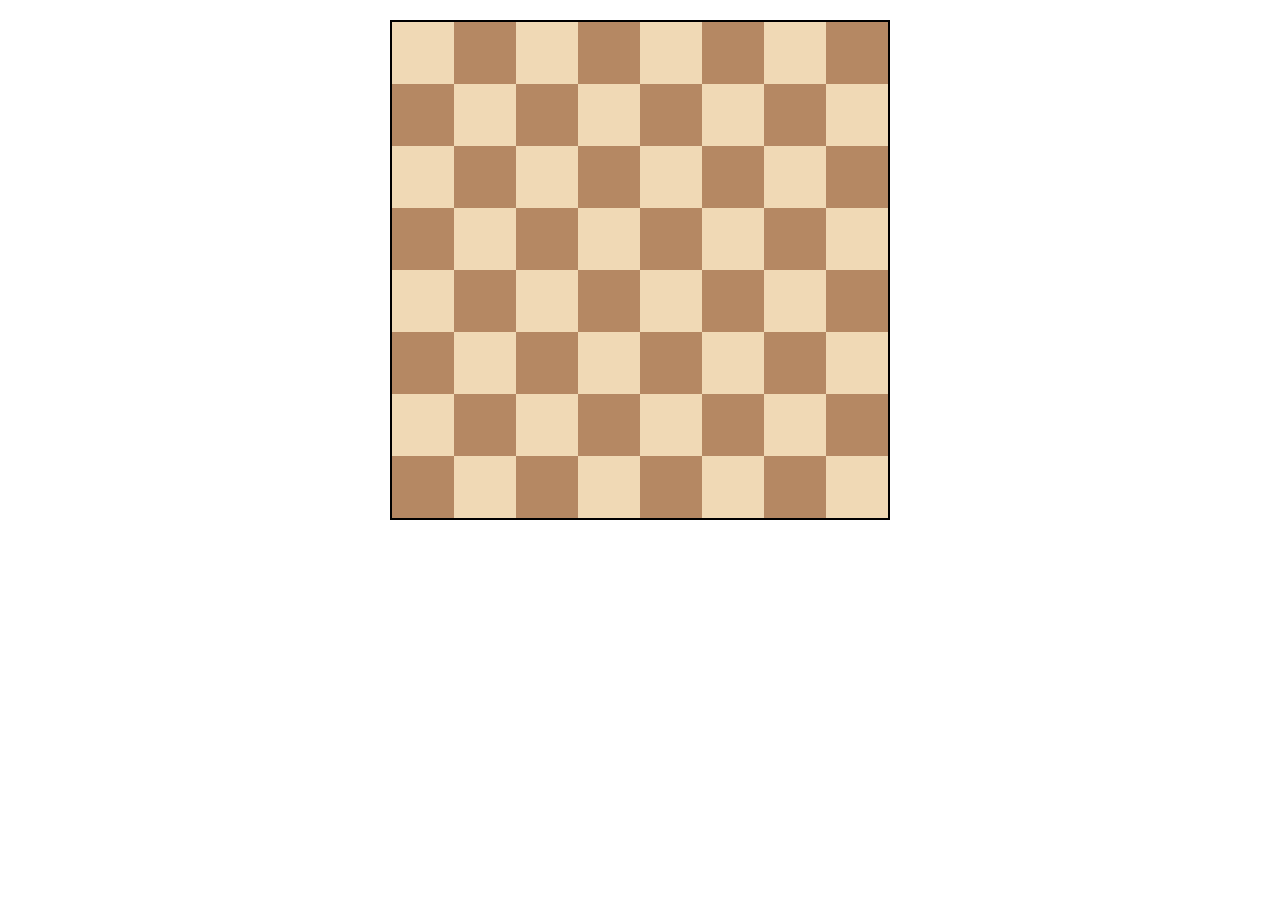
<file: index.html>
<!DOCTYPE html>
<html lang="en">
<head>
    <meta charset="UTF-8">
    <title>Chess - Table Variant 1</title>
    <link rel="stylesheet" href="/css/style.css">
</head>
<body>
<table class="chess-board">
    <tr>
        <td class="w"></td>
        <td class="b"></td>
        <td class="w"></td>
        <td class="b"></td>
        <td class="w"></td>
        <td class="b"></td>
        <td class="w"></td>
        <td class="b"></td>
    </tr>
    <tr>
        <td class="b"></td>
        <td class="w"></td>
        <td class="b"></td>
        <td class="w"></td>
        <td class="b"></td>
        <td class="w"></td>
        <td class="b"></td>
        <td class="w"></td>
    </tr>
    <tr>
        <td class="w"></td>
        <td class="b"></td>
        <td class="w"></td>
        <td class="b"></td>
        <td class="w"></td>
        <td class="b"></td>
        <td class="w"></td>
        <td class="b"></td>
    </tr>
    <tr>
        <td class="b"></td>
        <td class="w"></td>
        <td class="b"></td>
        <td class="w"></td>
        <td class="b"></td>
        <td class="w"></td>
        <td class="b"></td>
        <td class="w"></td>
    </tr>
    <tr>
        <td class="w"></td>
        <td class="b"></td>
        <td class="w"></td>
        <td class="b"></td>
        <td class="w"></td>
        <td class="b"></td>
        <td class="w"></td>
        <td class="b"></td>
    </tr>
    <tr>
        <td class="b"></td>
        <td class="w"></td>
        <td class="b"></td>
        <td class="w"></td>
        <td class="b"></td>
        <td class="w"></td>
        <td class="b"></td>
        <td class="w"></td>
    </tr>
    <tr>
        <td class="w"></td>
        <td class="b"></td>
        <td class="w"></td>
        <td class="b"></td>
        <td class="w"></td>
        <td class="b"></td>
        <td class="w"></td>
        <td class="b"></td>
    </tr>
    <tr>
        <td class="b"></td>
        <td class="w"></td>
        <td class="b"></td>
        <td class="w"></td>
        <td class="b"></td>
        <td class="w"></td>
        <td class="b"></td>
        <td class="w"></td>
    </tr>
</table>
</body>
</html>
</file>
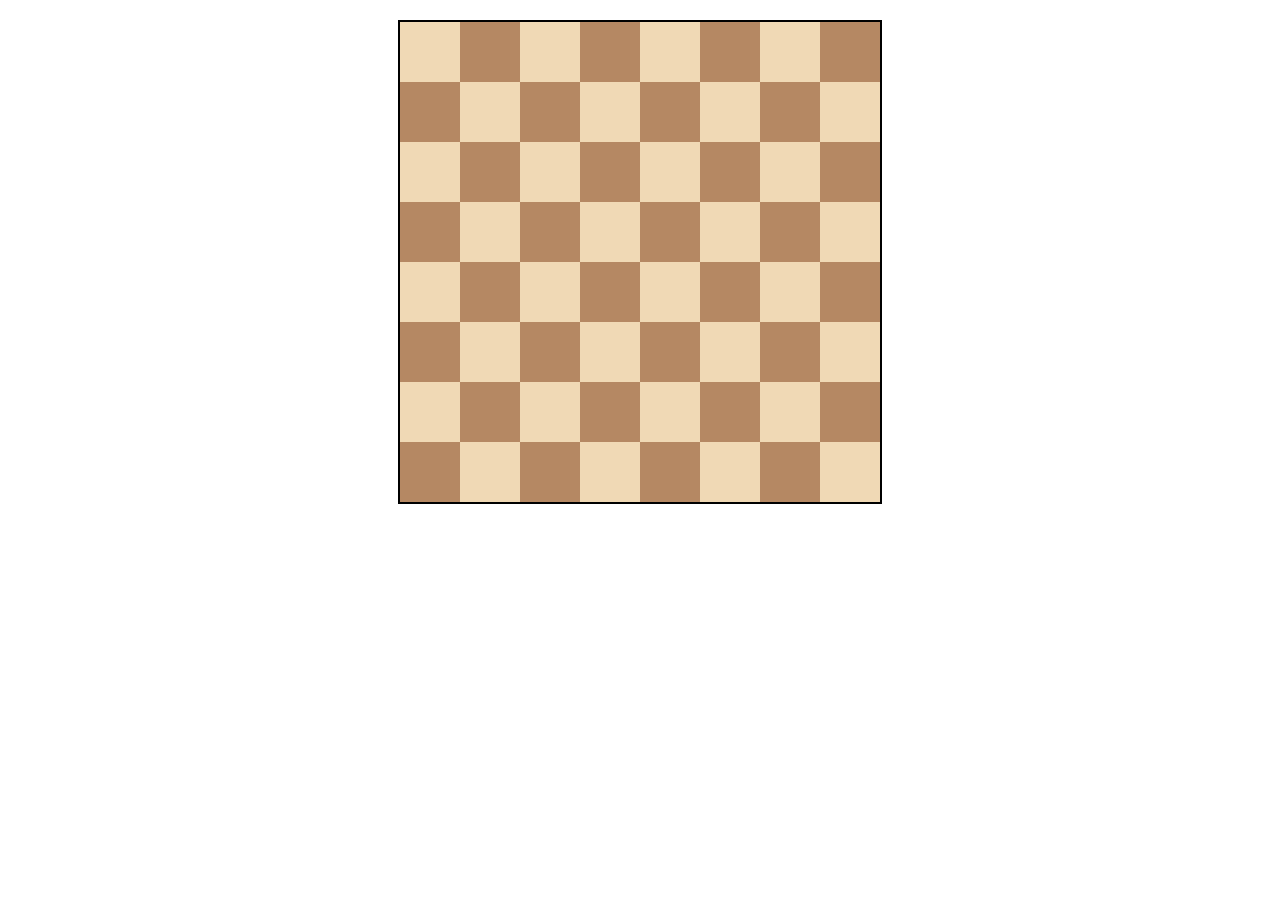
<file: index1.html>
<!DOCTYPE html>
<html lang="en">
<head>
    <meta charset="UTF-8">
    <title>Chess - Flexbox Variant 2</title>
    <link rel="stylesheet" href="./css/style1.css">
</head>
<body>
<div class="board-flex">
    <div class="row">
        <div class="cell w"></div>
        <div class="cell b"></div>
        <div class="cell w"></div>
        <div class="cell b"></div>
        <div class="cell w"></div>
        <div class="cell b"></div>
        <div class="cell w"></div>
        <div class="cell b"></div>
    </div>
    <div class="row">
        <div class="cell b"></div>
        <div class="cell w"></div>
        <div class="cell b"></div>
        <div class="cell w"></div>
        <div class="cell b"></div>
        <div class="cell w"></div>
        <div class="cell b"></div>
        <div class="cell w"></div>
    </div>
    <div class="row">
        <div class="cell w"></div>
        <div class="cell b"></div>
        <div class="cell w"></div>
        <div class="cell b"></div>
        <div class="cell w"></div>
        <div class="cell b"></div>
        <div class="cell w"></div>
        <div class="cell b"></div>
    </div>
    <div class="row">
        <div class="cell b"></div>
        <div class="cell w"></div>
        <div class="cell b"></div>
        <div class="cell w"></div>
        <div class="cell b"></div>
        <div class="cell w"></div>
        <div class="cell b"></div>
        <div class="cell w"></div>
    </div>
    <div class="row">
        <div class="cell w"></div>
        <div class="cell b"></div>
        <div class="cell w"></div>
        <div class="cell b"></div>
        <div class="cell w"></div>
        <div class="cell b"></div>
        <div class="cell w"></div>
        <div class="cell b"></div>
    </div>
    <div class="row">
        <div class="cell b"></div>
        <div class="cell w"></div>
        <div class="cell b"></div>
        <div class="cell w"></div>
        <div class="cell b"></div>
        <div class="cell w"></div>
        <div class="cell b"></div>
        <div class="cell w"></div>
    </div>
    <div class="row">
        <div class="cell w"></div>
        <div class="cell b"></div>
        <div class="cell w"></div>
        <div class="cell b"></div>
        <div class="cell w"></div>
        <div class="cell b"></div>
        <div class="cell w"></div>
        <div class="cell b"></div>
    </div>
    <div class="row">
        <div class="cell b"></div>
        <div class="cell w"></div>
        <div class="cell b"></div>
        <div class="cell w"></div>
        <div class="cell b"></div>
        <div class="cell w"></div>
        <div class="cell b"></div>
        <div class="cell w"></div>
    </div>
</div>
</body>
</html>
</file>
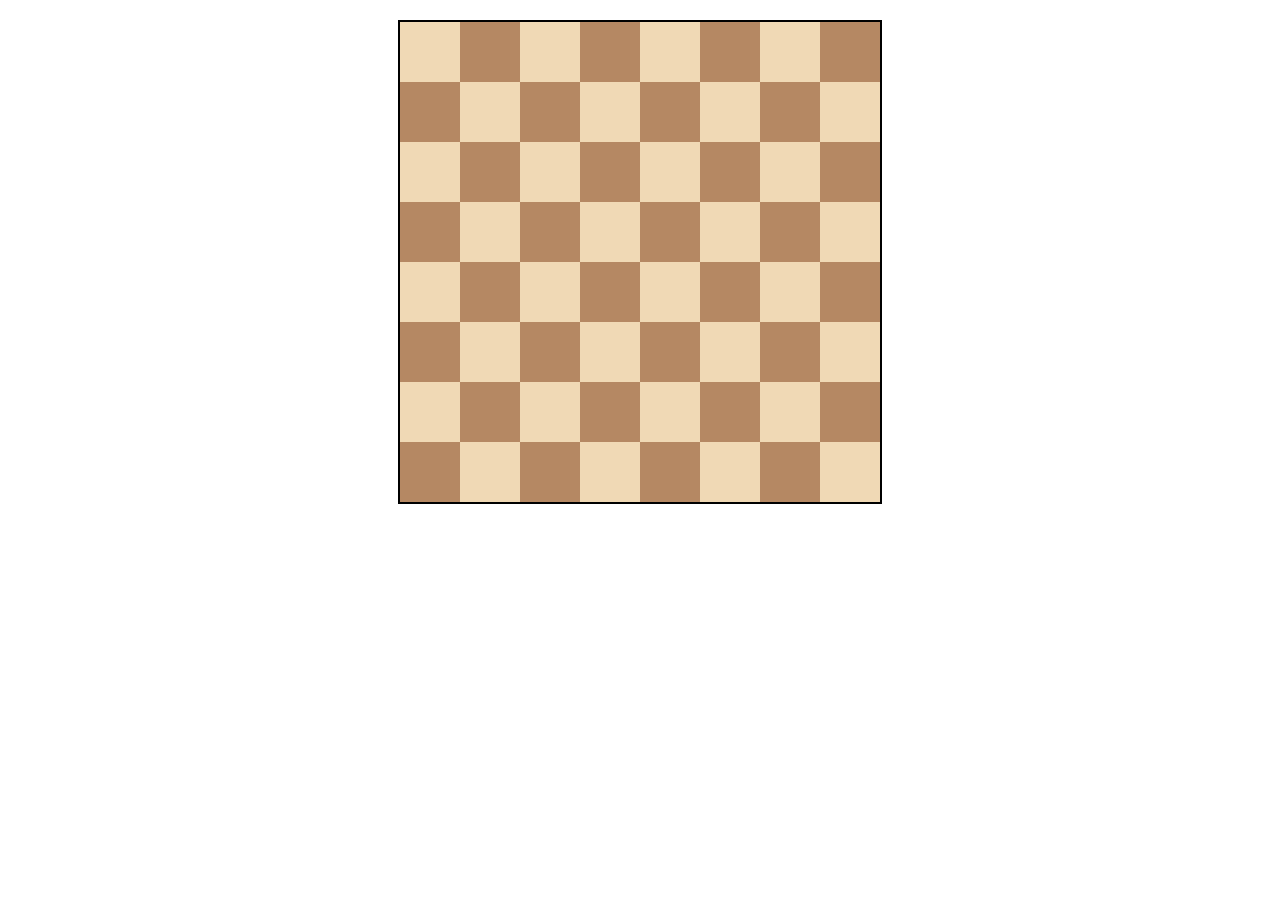
<file: index2.html>
<!DOCTYPE html>
<html lang="en">
<head>
    <meta charset="UTF-8">
    <title>Chess - Grid Variant 3</title>
    <link rel="stylesheet" href="./css/style2.css">
</head>
<body>
<div class="board-grid">
    <div class="w"></div>
    <div class="b"></div>
    <div class="w"></div>
    <div class="b"></div>
    <div class="w"></div>
    <div class="b"></div>
    <div class="w"></div>
    <div class="b"></div>
    <div class="b"></div>
    <div class="w"></div>
    <div class="b"></div>
    <div class="w"></div>
    <div class="b"></div>
    <div class="w"></div>
    <div class="b"></div>
    <div class="w"></div>
    <div class="w"></div>
    <div class="b"></div>
    <div class="w"></div>
    <div class="b"></div>
    <div class="w"></div>
    <div class="b"></div>
    <div class="w"></div>
    <div class="b"></div>
    <div class="b"></div>
    <div class="w"></div>
    <div class="b"></div>
    <div class="w"></div>
    <div class="b"></div>
    <div class="w"></div>
    <div class="b"></div>
    <div class="w"></div>
    <div class="w"></div>
    <div class="b"></div>
    <div class="w"></div>
    <div class="b"></div>
    <div class="w"></div>
    <div class="b"></div>
    <div class="w"></div>
    <div class="b"></div>
    <div class="b"></div>
    <div class="w"></div>
    <div class="b"></div>
    <div class="w"></div>
    <div class="b"></div>
    <div class="w"></div>
    <div class="b"></div>
    <div class="w"></div>
    <div class="w"></div>
    <div class="b"></div>
    <div class="w"></div>
    <div class="b"></div>
    <div class="w"></div>
    <div class="b"></div>
    <div class="w"></div>
    <div class="b"></div>
    <div class="b"></div>
    <div class="w"></div>
    <div class="b"></div>
    <div class="w"></div>
    <div class="b"></div>
    <div class="w"></div>
    <div class="b"></div>
    <div class="w"></div>
</div>
</body>
</html>
</file>
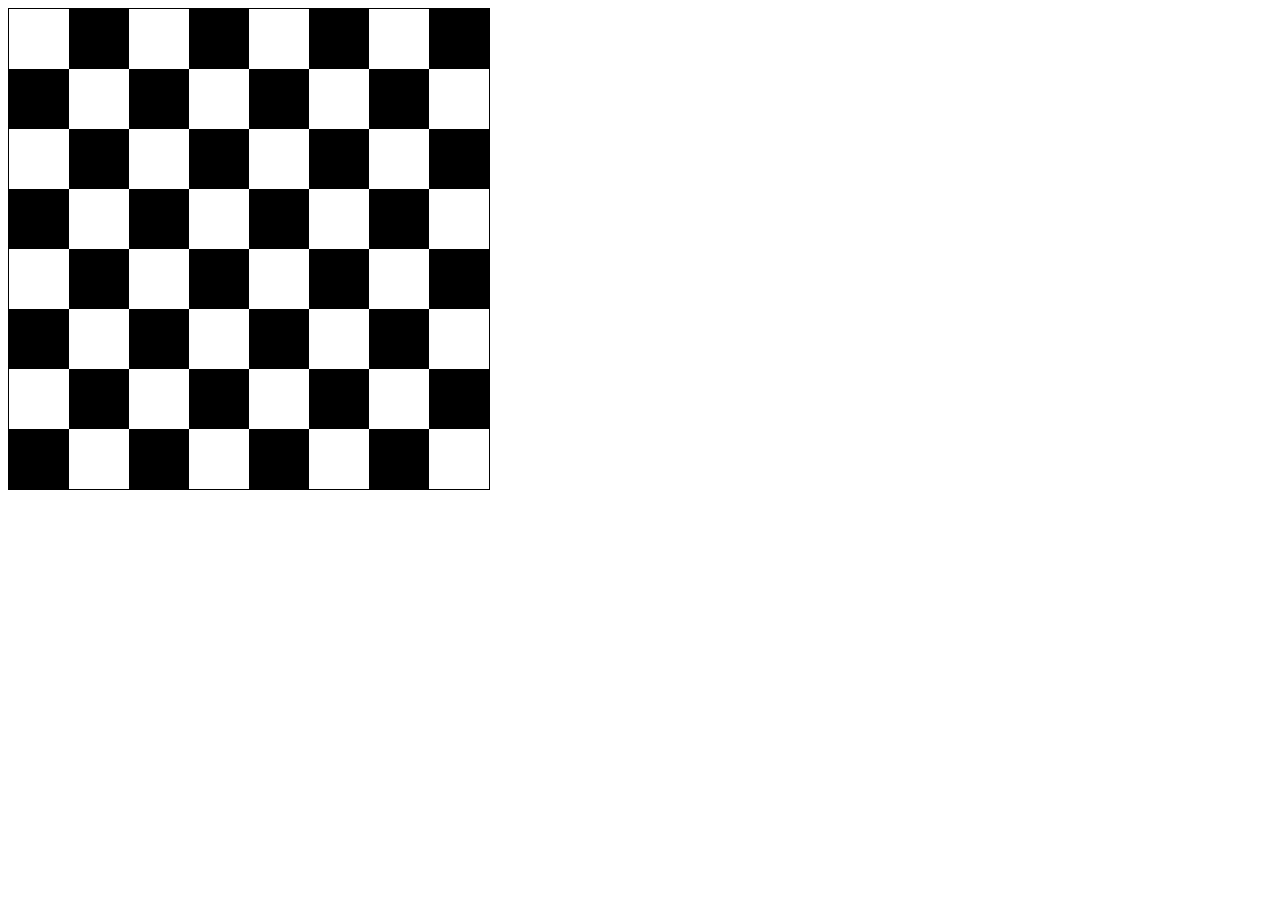
<file: index3.html>
<!DOCTYPE html>
<html lang="en">
<head>
    <meta charset="UTF-8">
    <title>Chess gradient</title>
    <link rel="stylesheet" href="./css/style3.css">
</head>
<body>
<div class="chessboard" id="chessboard"></div>
</body>
</html>
</file>
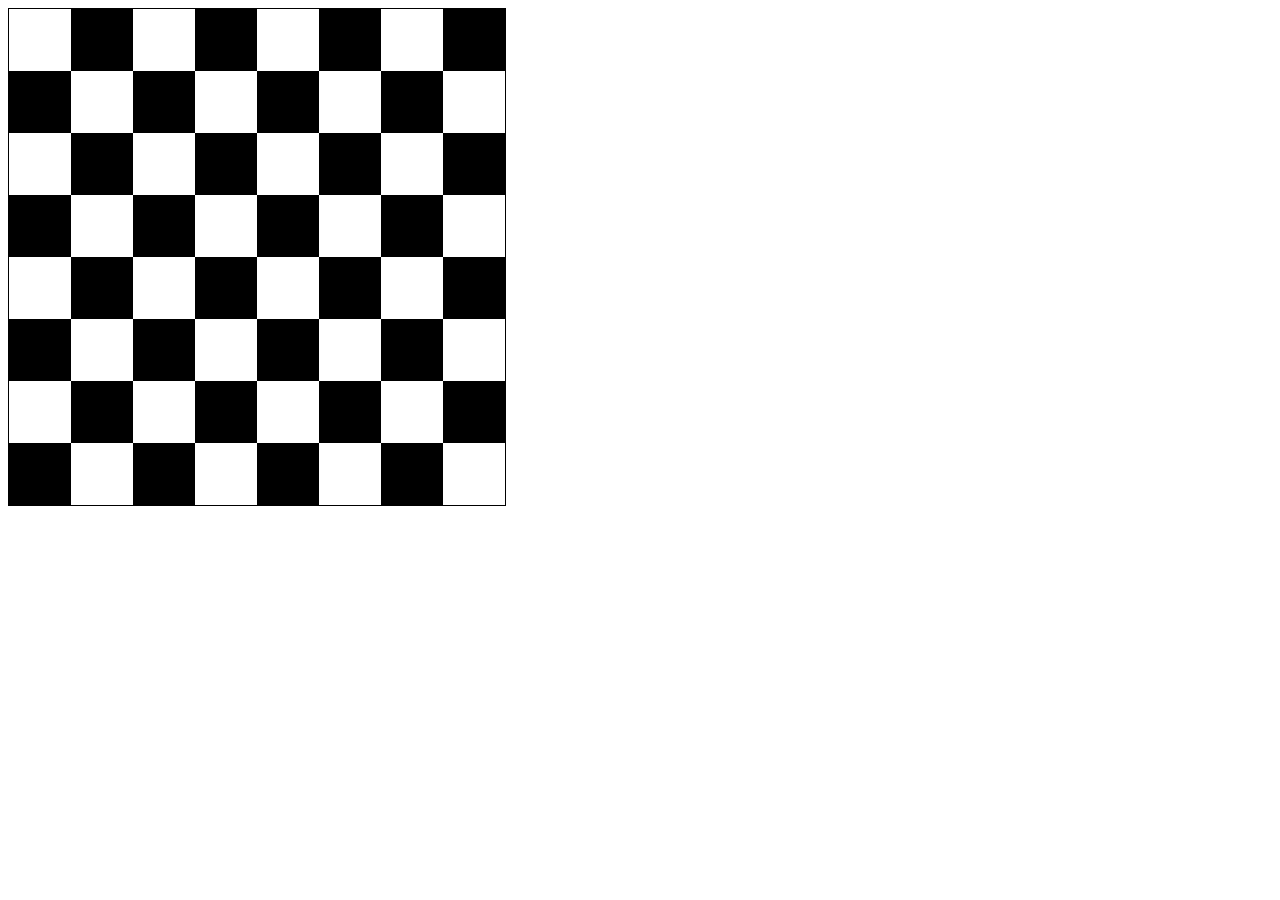
<file: index4.html>
<!DOCTYPE html>
<html lang="en">
<head>
    <meta charset="UTF-8">
    <title>Chess</title>
    <link rel="stylesheet" href="./css/style4.css">
</head>
<body>
<table>
    <tr>
        <td></td>
        <td></td>
        <td></td>
        <td></td>
        <td></td>
        <td></td>
        <td></td>
        <td></td>
    </tr>
    <tr>
        <td></td>
        <td></td>
        <td></td>
        <td></td>
        <td></td>
        <td></td>
        <td></td>
        <td></td>
    </tr>
    <tr>
        <td></td>
        <td></td>
        <td></td>
        <td></td>
        <td></td>
        <td></td>
        <td></td>
        <td></td>
    </tr>
    <tr>
        <td></td>
        <td></td>
        <td></td>
        <td></td>
        <td></td>
        <td></td>
        <td></td>
        <td></td>
    </tr>
    <tr>
        <td></td>
        <td></td>
        <td></td>
        <td></td>
        <td></td>
        <td></td>
        <td></td>
        <td></td>
    </tr>
    <tr>
        <td></td>
        <td></td>
        <td></td>
        <td></td>
        <td></td>
        <td></td>
        <td></td>
        <td></td>
    </tr>
    <tr>
        <td></td>
        <td></td>
        <td></td>
        <td></td>
        <td></td>
        <td></td>
        <td></td>
        <td></td>
    </tr>
    <tr>
        <td></td>
        <td></td>
        <td></td>
        <td></td>
        <td></td>
        <td></td>
        <td></td>
        <td></td>
    </tr>
</table>
</body>
</html>
</file>
<file: css/style.css>
/* border-collapse removes default gaps between table cells */
.chess-board {
    border-collapse: collapse;
    border: 2px solid #000;
    margin: 20px auto;
}

td {
    width: 60px;
    height: 60px;
}

.w { background-color: #f0d9b5; }
.b { background-color: #b58863; }
</file>
<file: css/style1.css>
.board-flex {
    display: flex;
    flex-direction: column; /* Stack rows vertically */
    border: 2px solid #000;
    width: 480px; /* 8 cells * 60px */
    margin: 20px auto;
}

.row {
    display: flex;
    flex-direction: row; /* Stack cells horizontally */
}

.cell {
    width: 60px;
    height: 60px;
}

.w { background-color: #f0d9b5; }
.b { background-color: #b58863; }
</file>
<file: css/style2.css>
.board-grid {
    display: grid;
    grid-template-columns: repeat(8, 60px); /* Create 8 columns exactly 60px wide */
    grid-template-rows: repeat(8, 60px);    /* Create 8 rows exactly 60px tall */
    width: max-content;
    border: 2px solid #000;
    margin: 20px auto;
}

/* We don't even need a .cell class, just target the color classes directly */
.w { background-color: #f0d9b5; }
.b { background-color: #b58863; }
</file>
<file: css/style3.css>
.chessboard{
    width: 480px;
    height: 480px;
    background-image: conic-gradient(black 25%, white 25% 50%, black 50% 75%, white 75% 100%, black 100%) ;
    background-position: 0 0;
    background-size: 120px 120px;
    border: 1px solid black;
}
</file>
<file: css/style4.css>
table{
    border-collapse: collapse;
    border: 1px solid black;
}
td{
    width: 60px;
    height: 60px;
}
tr:nth-child(odd) td:nth-child(even),
tr:nth-child(even) td:nth-child(odd)
{background-color: black;}
</file>
